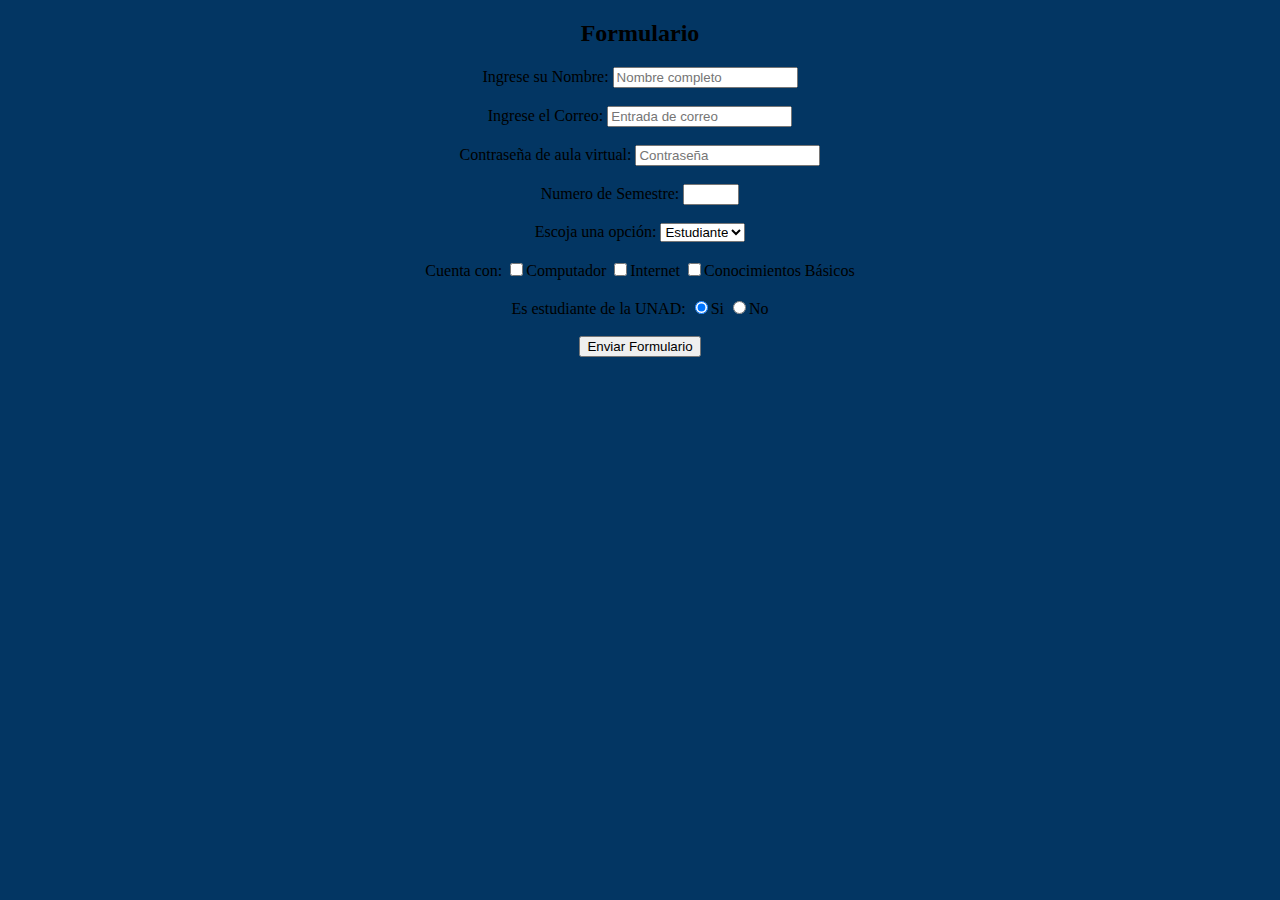
<file: formulario.html>
<!DOCTYPE html>
<html>
<head>
	<title>Formulario</title>
	<meta charset="utf-8">
	<link rel="icon"  href="img/icono.PNG">
	<link rel = "preconnect" href = "https://fonts.gstatic.com">
	<link href = "https://fonts.googleapis.com/css2? family = Shadows + Into + Light & display = swap" rel = "hoja de estilo">

	<style type="text/css">
		
	body{
		position: relative;
		margin:20px auto;
		width: 1000px;
		height: 120px;
		background: #ffffff6b;
		font-family: 'Shadows Into Light', cursive;
		text-align: center;
		}

	body{
	background: #033663;
	}

	</style>
</head>
<body>

<center>
			<h2>Formulario</h2>
			<form>
				<label for="texto">Ingrese su Nombre:</label>
				<input id="texto" type="text" placeholder="Nombre completo" value="" required="" >

				<br>
				<br>

				<label for="correo">Ingrese el Correo:</label>
				<input id="correo" type="email" placeholder="Entrada de correo" value="" required="" >

				<br>
				<br>

				<label for="pass">Contraseña de aula virtual:</label>
				<input id="pass" type="password" placeholder="Contraseña" value="" required="" >

				<br>
				<br>

				<label for="num">Numero de Semestre:</label>
				<input id="num" type="number" value="" min="1" max="10">

				<br>
				<br>

				<label>Escoja una opción:</label>
				<select>
					<option>Estudiante</option>
					<option>Tutor</option>
					<option>Externo</option>
				</select>
				
				<br>
				<br>

				<label>Cuenta con:</label>
				<input type="checkbox" id="computador"><label for="computador">Computador</label>
				<input type="checkbox" id="internet"><label for="internet">Internet</label>
				<input type="checkbox" id="basica"><label for="basica">Conocimientos Básicos</label>

				<br>
				<br>

				<label>Es estudiante de la UNAD:</label>
				<input type="radio" id="si" name="radio" checked=""><label for="si">Si</label>	
				<input type="radio" id="no" name="radio"><label for="no">No</label>

				<br>
				<br>

				<input type="submit" value="Enviar Formulario">		
			</form>

		</center>
</body>

</html>
</file>
